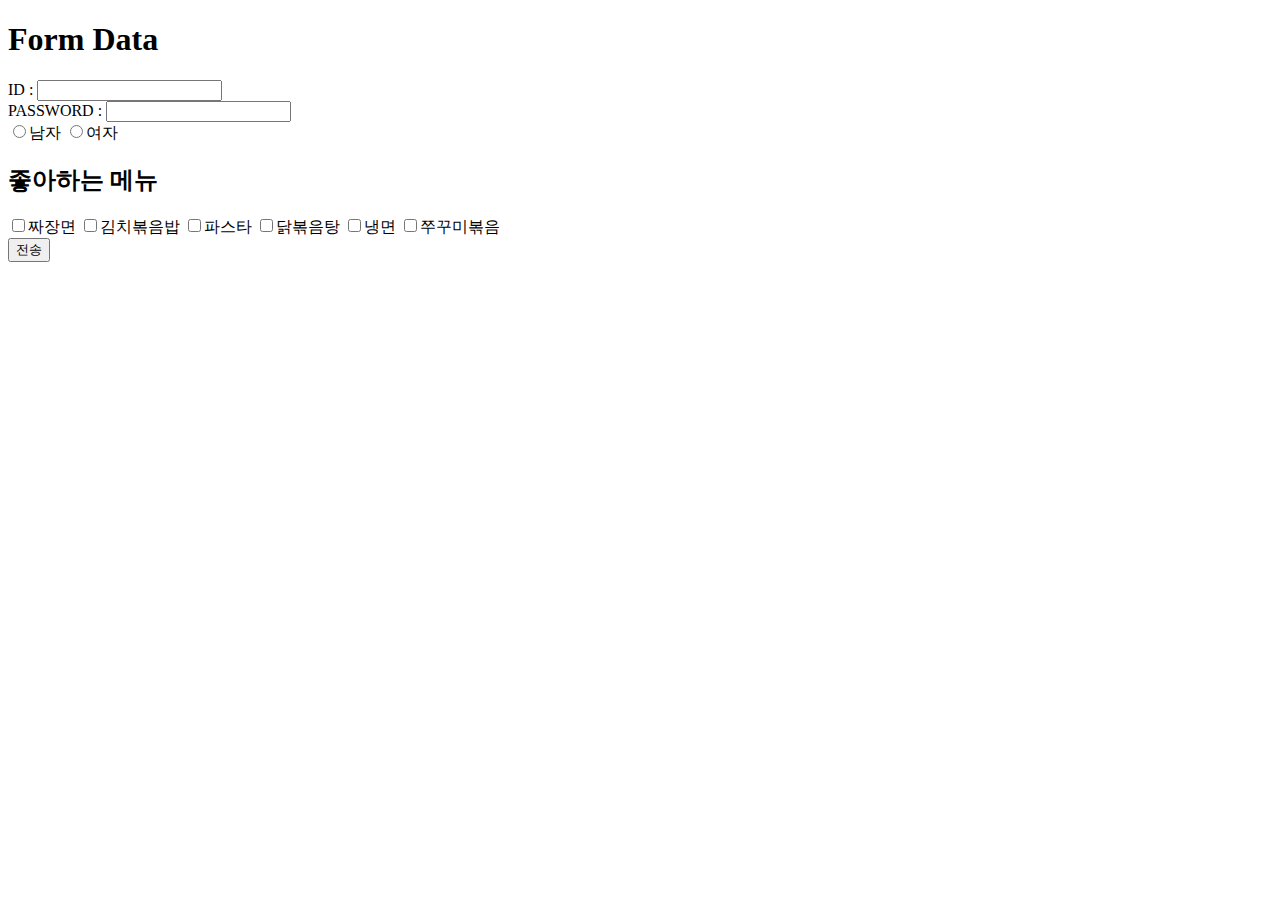
<file: 4_Web/01_GenericServlet/src/main/webapp/form.html>
<!DOCTYPE html>
<html>
  <head>
    <meta charset="UTF-8" />
    <title>Insert title here</title>
  </head>
  <body>
    <h1>Form Data</h1>
    <form action="form" method="post">
      <div>
        <label for="userId">ID : </label>
        <input type="text" id="userId" name="userId" />
      </div>
      <div>
        <label for="userPwd">PASSWORD : </label>
        <input type="password" id="userPwd" name="userPwd" />
      </div>
      <div>
        <label><input type="radio" name="gender" value="M" />남자</label>
        <label><input type="radio" name="gender" value="F" />여자</label>
      </div>
      <div>
        <h2>좋아하는 메뉴</h2>
        <label>
          <input type="checkbox" name="menu" value="짜장면" />짜장면
        </label>
        <label>
          <input type="checkbox" name="menu" value="김치볶음밥" />김치볶음밥
        </label>
        <label>
          <input type="checkbox" name="menu" value="파스타" />파스타
        </label>
        <label>
          <input type="checkbox" name="menu" value="닭볶음탕" />닭볶음탕
        </label>
        <label> <input type="checkbox" name="menu" value="냉면" />냉면 </label>
        <label>
          <input type="checkbox" name="menu" value="쭈꾸미볶음" />쭈꾸미볶음
        </label>
      </div>
      <input type="submit" value="전송" />
    </form>
  </body>
</html>
</file>
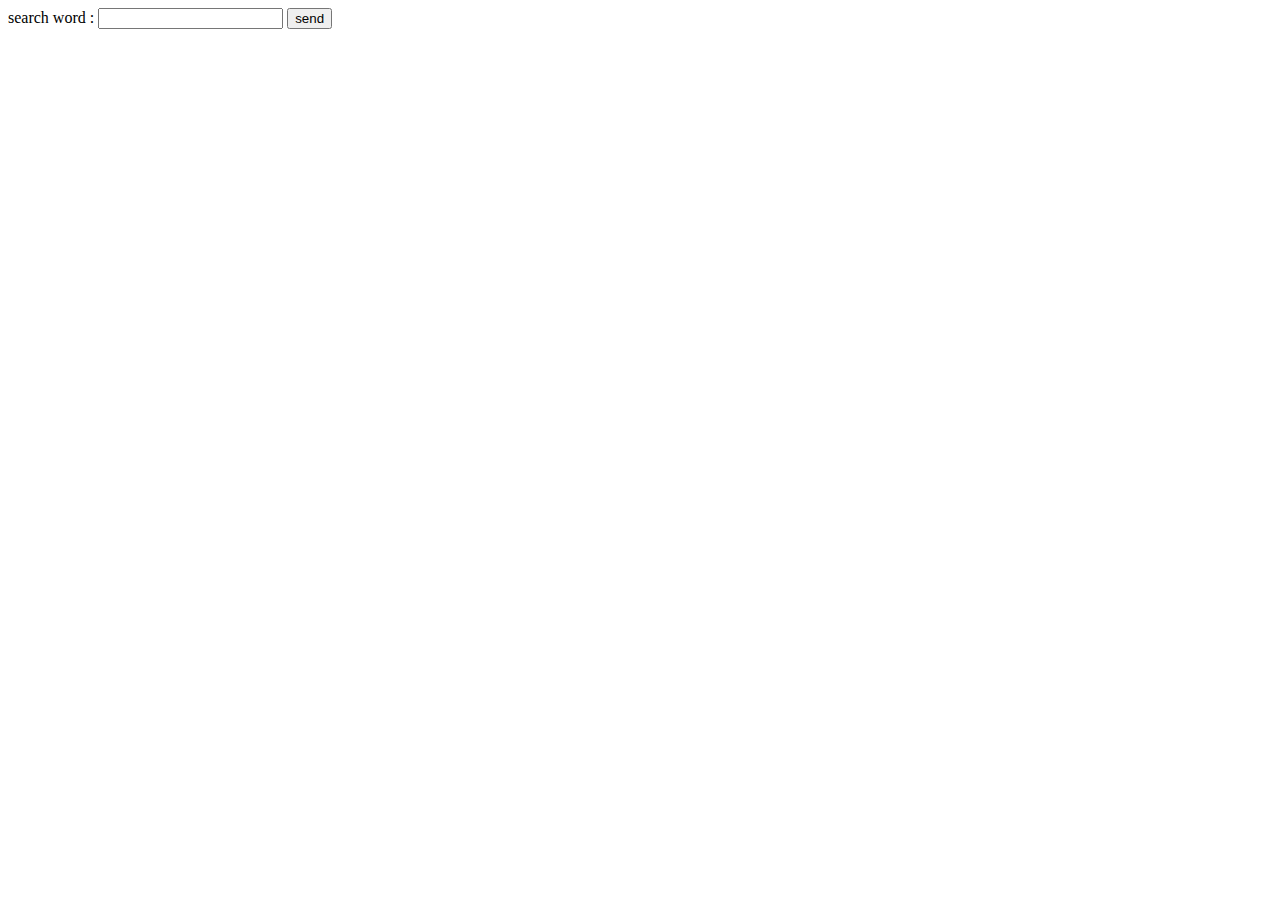
<file: 4_Web/01_GenericServlet/src/main/webapp/word.html>
<!DOCTYPE html>
<html>
  <head>
    <meta charset="UTF-8" />
    <title>Insert title here</title>
  </head>
  <body>
    <form action="word">
      search word : <input type="text" name="keyword" />
      <input type="submit" value="send" />
    </form>
  </body>
</html>
</file>
